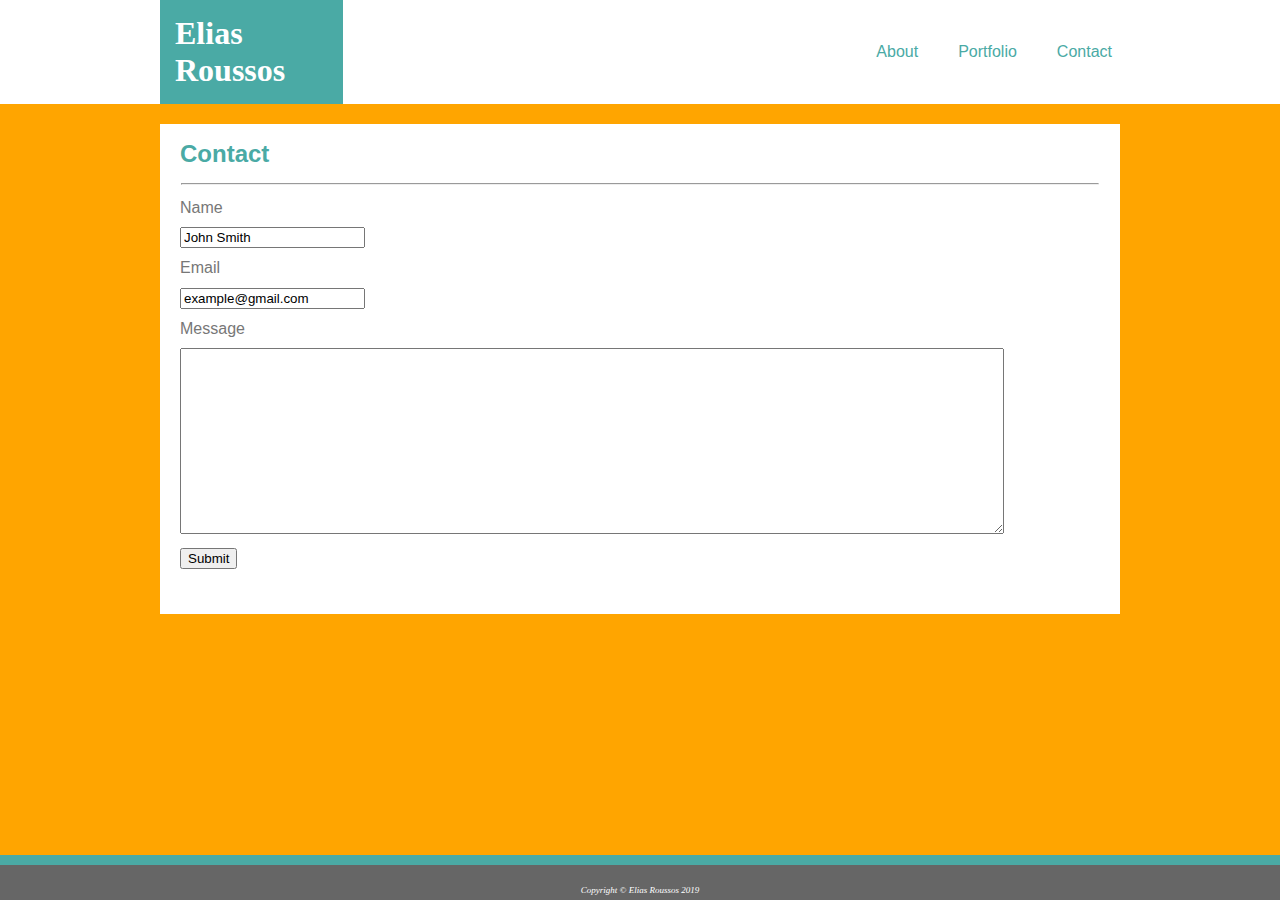
<file: contact.html>
<!DOCTYPE html>
<html lang="en-us">

    <head>
        <link href="assets/css/style.css" rel="stylesheet">
        <meta charset="utf-8">
        <title>Contact</title>
    </head>
    <body>
        <header>
            <div class="navigation">
                <nav class="box">
                        <h1>Elias Roussos</h1>
                        <a href="index.html">About</a>
                        <a href="portfolio.html">Portfolio</a>
                        <a href="contact.html">Contact</a>
                    </nav>
            </div>
        </header>
        <div class="wrapper">
            <h2 class="paddingTop marginBottom">Contact</h2>
            <hr>

            <form action="mailto:eliasisaiah@outlook.com" method="POST" enctype="text/plain">
                <p>
                    <label for="name">
                        Name 
                    </label>
                </p>
                <p>        
                    <input type="text" id="name" name="username" value="John Smith">
                </p>
                <p>
                    <label for="Mail">
                        Email
                    </label>
                </p>
                <p>       
                    <input type="email" id="mail" name="usermail" value="example@gmail.com">
                </p>
                <p>
                    <label for="message">
                        Message
                    </label>
                </p>        
                <p>
                    <textarea cols="100" rows="12" name="main content"></textarea>
                </p>
                <p>
                    <input type="submit" value="Submit">
                </p> 
            </form>
        </div>
        <footer class="pageFooter"><p> Copyright &copy; Elias Roussos 2019</p></footer>
    </body>
</html>
</file>
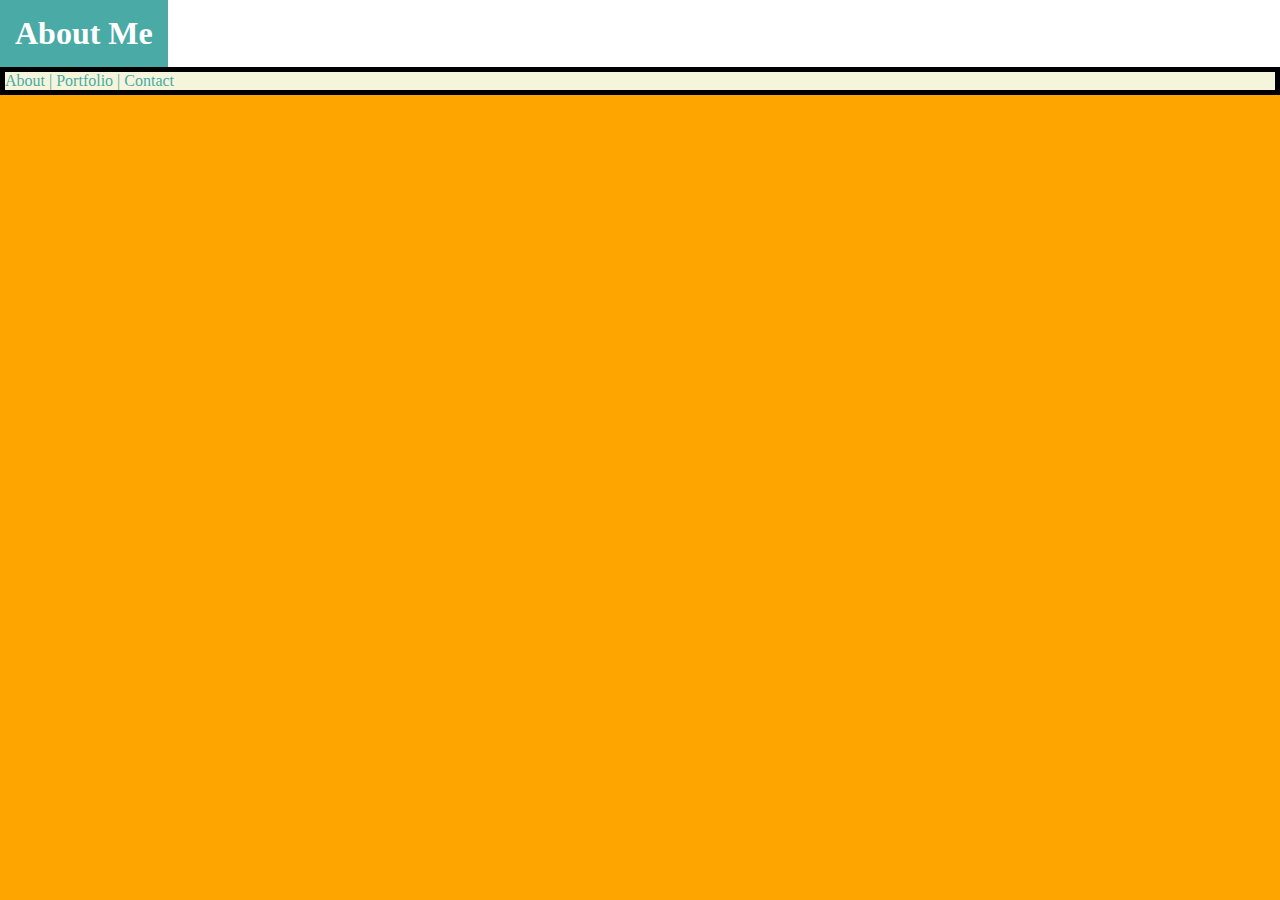
<file: flex-boxTest.html>
<!DOCTYPE html>
<html lang="en-us">

    <head>
        <link href="assets/css/style.css" rel="stylesheet">
        <meta charset="utf-8">
        <title>flex-boxTest</title>
    </head>
    <body>
        <header>
            <h1>About Me</h1>
            <div class="box visible">
                <a href="index.html">About | </a>
                <a href="portfolio.html">Portfolio | </a>
                <a href="contact.html">Contact</a>
            </div>
            <!-- <div id="navigation">
                <h1>Elias Roussos</h1>
                    <nav>
                        <a href="index.html">About | </a>
                        <a href="portfolio.html">Portfolio | </a>
                        <a href="contact.html">Contact</a>
                        <ul>
                        <li><a href="index.html">About|</a></li>
                        <li><a href="portfolio.html">Portfolio|</a></li>
                        <li><a href="contact.html">Contact</a></li>
                        </ul> -->
                    </nav>
            </div>
        </header>
        <div id="wrapper">          
            
            <!-- <p>I'll say a few words about my most time-intensive hobby: Singing as a member of Granite State Choral Society. Based out of Rochester, NH, "Granite State Choral Society exists to create accessible social experiences that educate, connect and inspire all generations through the power of song." Apologies for the spiel-like quality of that last bit, but I am a member of the GSCS Board of Trustees and I like ot plug the org whenever i can! (website is <a href="https://gschoralsociety.org">gschoralsociety.org</a> btw). I am by far the youngest member of the chorus, and I get a real kick out of being a huge outlier in the distribution of ages in the group.. one lone 24 year-old in a sea of 50+ year-olds (although all ages 12+ are welcome). The chorus has undertaken many ambitious projects including Mozart's Requiem, Carmina Burana, and an entire body of work commissioned for the city of Rochester that tells the history of the area (and as a result the broader history of small-town New England.) If you are into choral music or are trying to get a good taste of what the local arts scene has to offer I highly recommend that you check out GSCS.</p> -->
        </div>
    </body>
</html>
</file>
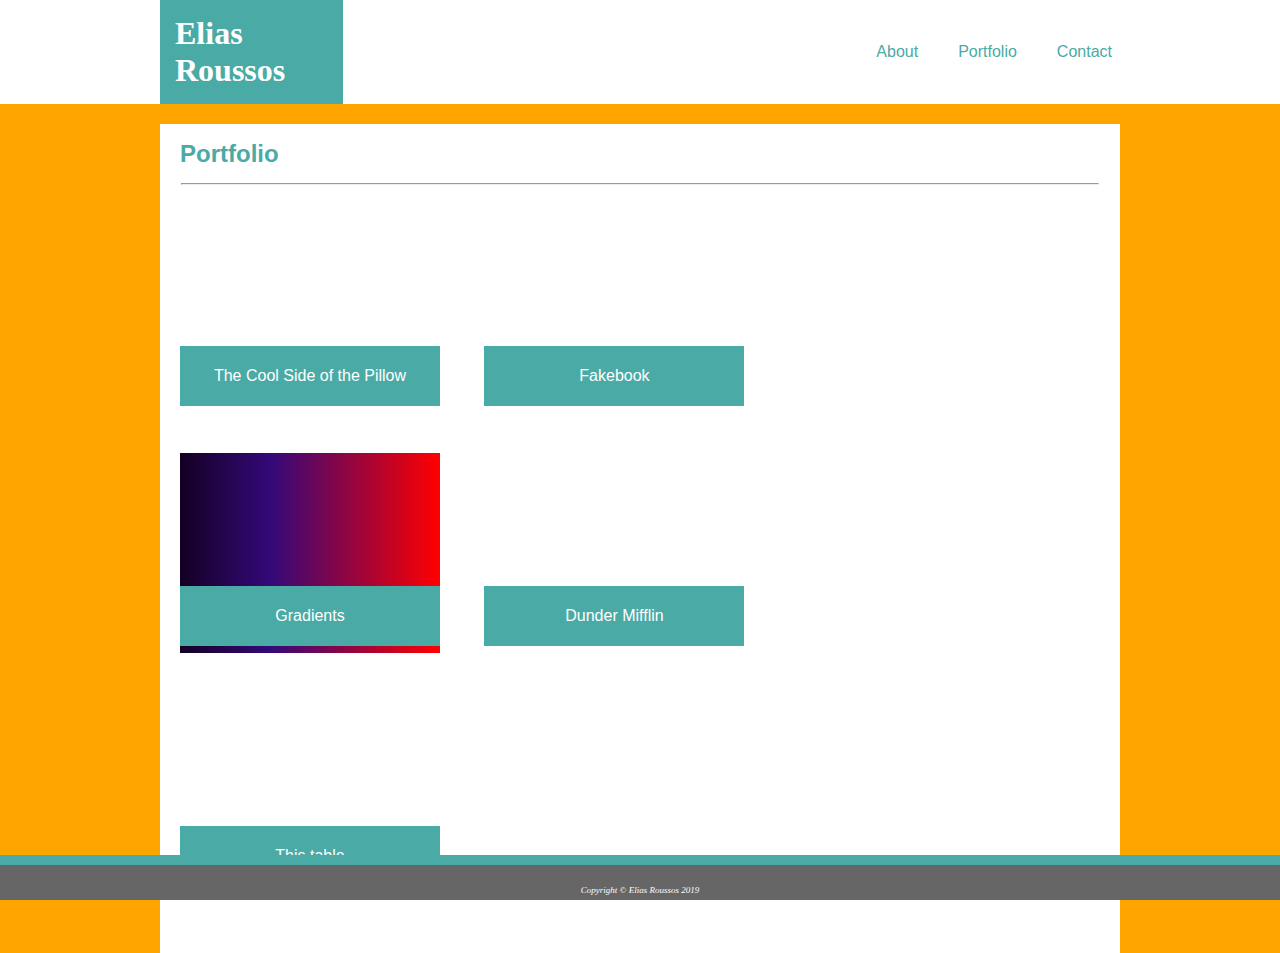
<file: portfolio.html>
<!DOCTYPE html>
<html lang="en-us">

    <head>
        <link href="assets/css/style.css" rel="stylesheet">
        <meta charset="utf-8">
        <title>Portfolio</title>
    </head>
    <body>
        <header>
            <div class="navigation">
                    <nav class="box">
                            <h1>Elias Roussos</h1>
                            <a href="index.html">About</a>
                            <a href="portfolio.html">Portfolio</a>
                            <a href="contact.html">Contact</a>
                        </nav>
                </div>
        </header>
        <div class="wrapper">
            <h2 class="paddingTop marginBottom">Portfolio</h2>
            <hr>
            <div class="restrictWidth">
                <div class="portfolioBlock pillow">
                    <div class="portBanner">The Cool Side of the Pillow</div>
                </div>
                <div class="portfolioBlock fakebook">
                    <div class="portBanner">Fakebook</div>
                </div>
                <div class="portfolioBlock simple">
                    <div class="portBanner">Gradients</div>
                </div>
                <div class="portfolioBlock dunder">
                    <div class="portBanner">Dunder Mifflin</div>
                </div>
                <div class="portfolioBlock artisan">
                    <div class="portBanner">This table</div>
                </div>
            </div>  
        </div>

    </body>
    <footer class="pageFooter"><p> Copyright &copy; Elias Roussos 2019</p></footer>
</html>
</file>
<file: assets/css/style.css>
nav.box {
    display: inline-flex;
    justify-content: flex-end;
    flex-flow: row nowrap;
    align-items: center;
    width: 900px;
    margin: auto;
}

.visible {
    background-color: beige;
    border: 5px solid black;
}
nav.box a {
    position: relative;
    left: 8%;
    width: auto;
    height: auto;
    font-size: 16px;
    padding: 20px;
    font-family: 'Arial', 'Helvetica Neue', Helvetica, sans-serif;
  }

body {
    /* background: orange url(../images/sushi.png) repeat fixed; */
    background: orange url("https://upload.wikimedia.org/wikipedia/en/4/4d/Shrek_%28character%29.png") repeat fixed;
    margin: 0px;
    padding: 0px;
}

div.wrapper {
    color: #777777;
    background-color: #ffffff;
    border-color: #dddddd;
    font-family: 'Arial', 'Helvetica Neue', Helvetica, sans-serif;
    margin: auto;
    width: 960px;
    line-height: 1.2em;
    padding-bottom: 40px;
}

img.headShot {
    height: 243px;
    width: 200px;
    float: left;
    padding: 8px 20px 0px 20px;
}

div.navigation {
    width: 960px;
    margin: auto;
}

a:link {
    text-decoration: none;
    color: #4aaaa5;
}

a:visited {
    text-decoration: none;
    color: #4aaaa5;
}

a:hover {
    text-decoration: none;
    opacity: .65;
    background-color: #4aaaa5;
    color: #fff;
}

a:active {
    text-decoration: none;
}

h1 {
    background-color: #4aaaa5;
    color: #ffffff;
    margin: 0 49% 0 0;
    /* width: 300px; */
}

h2 {
    color: #4aaaa5;
    padding: 5px 20px;
}

p {
    padding: 5px 20px;
    margin:0px;
}

p.clear {
    clear: both;
    overflow: auto;
}

header {
    color: #4aaaa5;
    background-color: #ffffff;
    width: auto;
    display: block;
}

footer {
    color: #4aaaa5;
    background-color: #666666;
}

header h1 {
    font-family: 'Georgia', Times, Times New Roman, serif;
    display: inline-block;
    padding: 15px;
}

ul {
    display: table;   
}

h2.paddingTop {
    padding-top: 20px;
}

h2.marginBottom {
    margin-bottom: 15px;
}

hr {
    width: 95.5%;
}

p.noTop {
    margin-top: 0px;
    padding-top: 0px;
}

pre.noBottom{
    margin-bottom: 0px;
    padding-bottom: 0px;
}

div.restrictWidth {
    width: 66.6%;
}

div.portfolioBlock {
    display: inline-block;
    background-color: cyan;
    /* border: blue 5px solid; */
    height: 200px;
    width:  260px;
    margin: 20px;
}

div.portBanner{
    position: relative;
    top: 66.6%;
    background-color: #4aaaa5;
    color: white;
    padding: 20px 20px;
    text-align: center;
}

footer.pageFooter {
    position: fixed;
    left: 0;
    bottom: 0;
    width: 100%;
    padding-top: 10px;
    font-style: italic;
    text-align: center;
    background-color: #4aaaa5;
}

footer p {
    background-color: #666666;
    color: white;
    padding-top: 20px;
    font-size: 9px;
}

div.portBanner:hover {
    opacity: .65;
}

div.portBanner {
    opacity: 1.0;
}

div.pillow {
    background: url("https://www.slumbercloud.com/pub/media/catalog/product/cache/e4d64343b1bc593f1c5348fe05efa4a6/c/i/cirrus_pillow_product_3.png") no-repeat center/100%;
    background-position-y: 20%;
}

div.fakebook {
    background: url("https://vignette.wikia.nocookie.net/arresteddevelopment/images/5/52/5x01_-_George-Michael_Bluth_01.jpg/revision/latest?cb=20180929110415") no-repeat center/140%;
}

div.simple {
    background: rgb(20,0,36);
    background: linear-gradient(90deg, rgba(20,0,36,1) 0%, rgba(52,9,121,1) 35%, rgba(255,0,0,1) 100%);
}

div.dunder {
    background: url("https://img.maximummedia.ie/her_ie/[base64]/80429-the-office-the-office-1024x576.jpg") no-repeat center/140%;
}

div.artisan {
    background: url("https://3.imimg.com/data3/FE/AA/GLADMIN-20236/wooden-table-500x500.jpg") no-repeat center/100% ;
}
</file>
